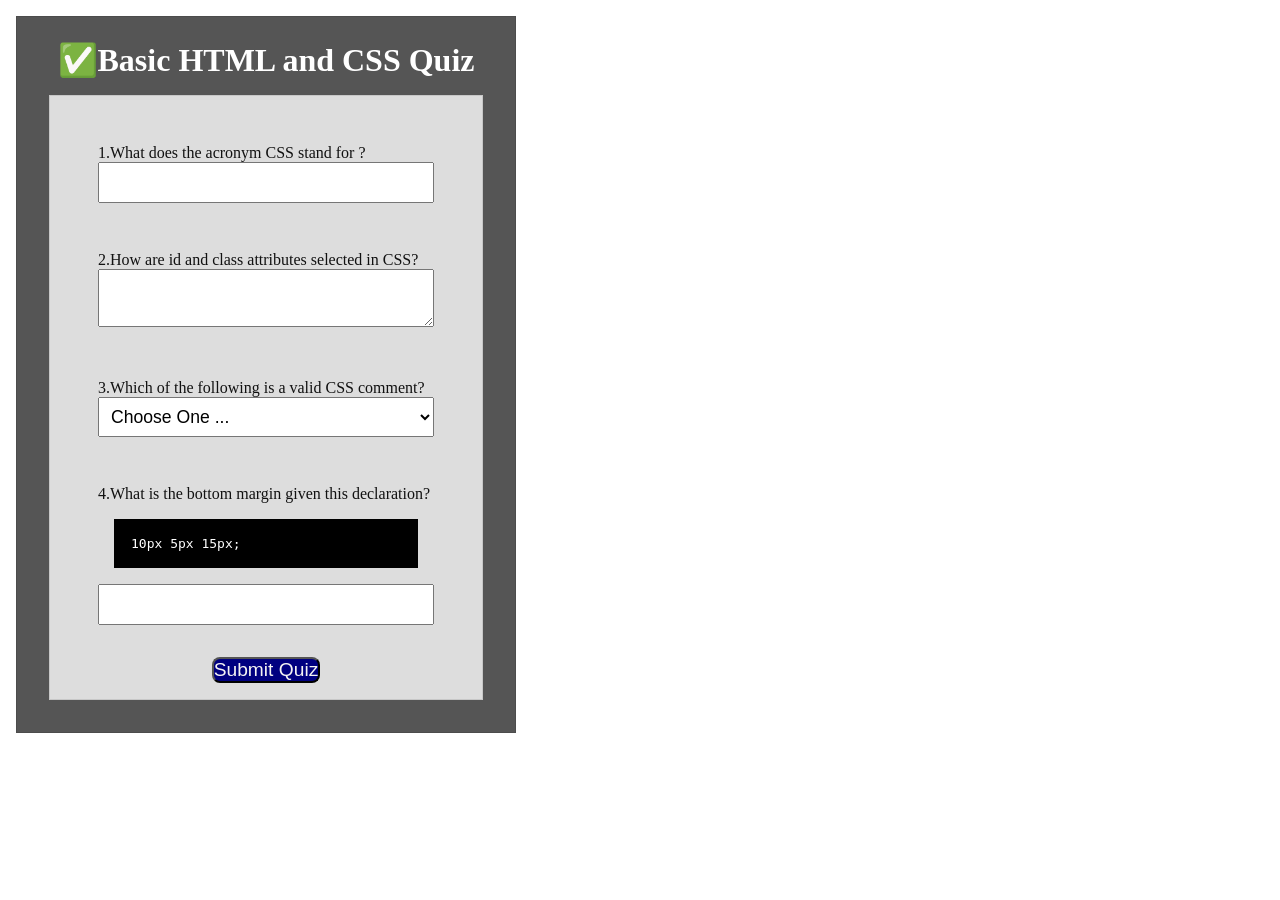
<file: week05/quiz.html>
<!DOCTYPE html>
<html lang="en">
<head>
    <meta charset="UTF-8">
    <meta name="viewport" content="width=device-width, initial-scale=1.0">
    <title>HTML and CSS Quiz</title>
    <link rel="stylesheet" href="styles/quiz.css">
</head>
<body>
    <main class="box">
        <h1>✅Basic HTML and CSS Quiz</h1>
        <form class="box">
            <div class="quiz-item box">
              <label for="q1">1.What does the acronym CSS stand for ?</label>
              <input type="text" id="q1" name="q1" required>
            </div>
            <div class="quiz-item box">
                <label for="q2">2.How are id and class attributes selected in CSS?</label>
                <textarea id="q2" name="q2" required></textarea>
            </div>
            <div class="quiz-item box">
                <label for="q3">3.Which of the following is a valid CSS comment?</label>
                <select id="q3" name="q3">
                    <option value="" selected disabled>Choose One ...</option>
                    <option value="comment1">/* This is a comment */</option>
                    <option value="comment2">// This is a comment</option>
                    <option value="comment3"><!-- This is a comment --></option>
                </select>
            </div>
            <div class="quiz-item box">
                <label for="q4">4.What is the bottom margin given this declaration?</label>
                <code class="box">
                    10px 5px 15px;
                </code>
                <input type="number"  id="q4" name="q4" required>
            </div>
            <button type="submit">Submit Quiz</button>
        </form>
    </main>
</body>
</html>
</file>
<file: week05/styles/quiz.css>
*{
    margin: 0;
    padding: 0;
    box-sizing: border-box;
}


main{
    max-width: 500px;
    margin: 1rem;
    border: 1px solid rgb(0 0 0 / 10%);
    padding: 1rem;
    background-color: #555;
    color: #fff;
}
h1{
    margin: .5rem;
    text-align: center;

}
form{
    background-color: #ddd;
    color: #111;
}
code{
    display: block;
    background-color: black;
    color: white;
}
.box{
    margin: 1rem;
    border: 1px solid rgb(0 0 0 / 10%);
    padding: 1rem;
}
.quiz-item{
    border: none;
}
label{
    margin-top: 1rem;
    
}
input,
select,
textarea{
    width: 100%;
    box-sizing: border-box;
    padding: 0.5rem;
    font-size: 1.1rem;
}
button{
    margin: 0 auto;
    display: block;
    border-radius: .5rem;
    background-color: navy;
    color: rgb(244, 243, 243);
    border: 1px solid (0 0 0/rgb(0 0 0 / 10%));
    font-size: 1.2rem;
    cursor: pointer;
}
button:hover {
    background-color: darkgreen;
    
}
</file>
